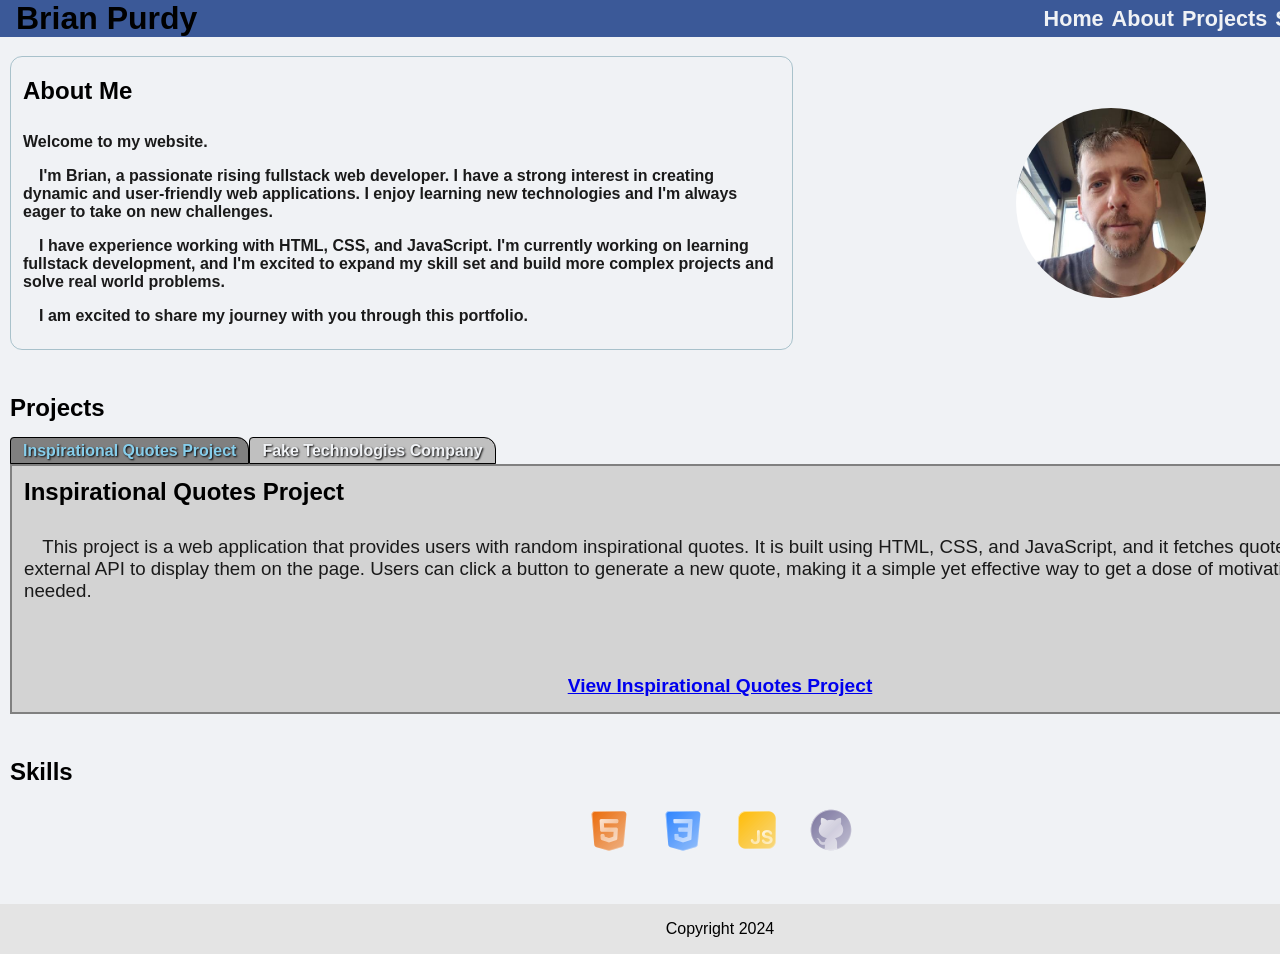
<file: index.html>
<!DOCTYPE html>
<html lang="en">
<head>
    <meta charset="UTF-8">
    <meta name="viewport" content="width=device-width, initial-scale=1.0">
    <title>Document</title>
    <link rel="stylesheet" href="index.css">
    
</head>
<body>
    <header>
        <h1 class="site-name">Brian Purdy</h1>
        <nav id="header-nav">
            <ul class="navigation-items">
                <li class="navigation-item"><a href="#home">Home</a></li>
                <li class="navigation-item"><a href="#about">About</a></li>
                <li class="navigation-item"><a href="#projects">Projects</a></li>
                <li class="navigation-item"><a href="#skills">Skills</a></li>
                <li class="navigation-item"><a href="contact.html">Contact</a></li>
            </ul>
        </nav>
    </header>

    <main>
        <section id="about" aria-roledescription="A little information about me.">
            <div class="about-me">
                <h2>About Me</h2>
                <p class="about-me-description">
                    Welcome to my website.
                </p>
                <p> 
                    &emsp;I'm Brian, a passionate rising fullstack web developer. I have a strong interest in creating dynamic and user-friendly web applications. I enjoy learning new technologies and I'm always eager to take on new challenges.
                </p>
                <p>
                    &emsp;I have experience working with HTML, CSS, and JavaScript. I'm currently working on learning fullstack development, and I'm excited to expand my skill set and build more complex projects and solve real world problems.
                </p>
                <p>
                    &emsp;I am excited to share my journey with you through this portfolio.
                </p>
            </div>
            <div class="about-me-image-container">
                <img class="about-me-image" src="./assets/portfolio_my_image.jpg" alt="An image of me" />
            </div>
        </section>

        <section id="projects">
            <h2>Projects</h2>
            <ul>
                <li><a id="project-link-1">Inspirational Quotes Project</a></li>
                <li><a id="project-link-2">Fake Technologies Company</a></li>
                
            </ul>
            <div id="project-details-container">
                <div id="project1">
                    <h2>Inspirational Quotes Project</h2>
                    <br>
                    <h3>&emsp;This project is a web application that provides users with random inspirational quotes. It is built using HTML, CSS, and JavaScript, and it fetches quotes from an external API to display them on the page. Users can click a button to generate a new quote, making it a simple yet effective way to get a dose of motivation whenever needed.</h3>
                    
                    <span class="projectlink">
                        <a href="https://redwraithx.github.io/RandomInspirationalQuotes/" target="_blank">View Inspirational Quotes Project</a>
                    </span>
                </div>
                <div id="project2" style='display: none;'>
                    <h2>Fake Technologies Company</h2>
                    <br>
                    <h3>&emsp;This project is a website for a fictional technology company. It is designed to showcase the company's services and products using a modern layout and responsive design. The project demonstrates the use of Flexbox for layout management and CSS for styling.</h3>

                    <span class="projectlink">
                        <a href="https://redwraithx.github.io/FlexboxChallengeFakeCompanySite/" target="_blank">View Fake Technologies Company Project</a>
                    </span>
                </div>
            </div>           
        </section>

        <section id="skills">
            <h2>Skills</h2>
            <ul class="skills-list">
                <li><img src="./assets/skillicons/icons8-html-5-50.png" alt="Skill 1" /></li>
                <li><img src="./assets/skillicons/icons8-css3-50.png" alt="Skill 2" /></li>
                <li><img src="./assets/skillicons/icons8-javascript-50.png" alt="Skill 3" /></li>
                <li><img src="./assets/skillicons/icons8-github-50.png" alt="Skill 4" /></li>
            </ul>
            
        </section>

    </main>

    <footer>
        <p>Copyright 2024</p>
    </footer>

    <script src='index.js' defer></script>

</body>
</html>
</file>
<file: index.css>
:root {
    --spacing-0: 4px;
    --spacing-1: 8px;
    --spacing-2: 12px;
    --spacing-3: 16px;
    --spacing-4: 24px;

    --font-color: #2c2c2c;
    --font-color-about-me: #1a1a1a;

    --menu-base-color: #F0F2F5;
    --menu-highlight-color: #1877F2;
    --menu-active-color: skyblue;

    --font-link-active-text-color: #203577;
    --font-link-inactive-text-color: #323232;
    --font-link-active-color: #203577;
    --font-link-inactive-color: #c0c0c0;
    --font-link-hover-color: #0a0a0a;

    --border-radius: 12px;
    --border-radius-softcorner: 8px;
    --border-radius-lowprofile: 4px;
    --border-radius-profile-image: 50%;
    --border-color-profile-image: black;

    --site-bg-color: #f0f2f5;
    --site-color-header: #3b5998;
    --site-color-headings: #8b9dc3;
    --site-color-text: #f7f7f7;
    --site-footer-color: #e4e4e4;
    
    --project-select-color: #808080;
    --project-inactive-color: #c0c0c0;

}

/* global styles */
html, body {
    margin: 0;
}

html {
    font-family: Arial, sans-serif;
    font-size: 16px;
    scroll-behavior: smooth;
    
}

body {
    display: flex;
    background-color: #F0F2F5;
    flex-direction: column;
    min-height: 100vh;
    
}


/* header and nav */
header, footer {
    padding: 0;
    
}

header h2, header p {
    margin: 0;
}


header {
    display: flex;
    background-color: var(--site-color-header);
    justify-content: space-between;
    align-items: center;

}

header h2 {
    margin-right: 10px;
}


nav {
    display: flex;
    padding: 0;
    
}

.site-name {
    margin: 0;
    padding-left: var(--spacing-3);
    
}

.navigation-items {
    display: flex;
    list-style-type: none;
    align-items: center;
    font-size: larger;
    padding: 0;
    margin: 0;
    margin-left: auto;
    padding-right: var(--spacing-3);
}

.navigation-item {
    margin: var(--spacing-0);
}

.navigation-item a {
    text-decoration: none;
    color: var(--menu-base-color);
    font-weight: bold;
}

.navigation-item a:hover {
    color: var(--menu-highlight-color);
}

.navigation-item a:active {
    color: var(--menu-active-color);
    font-weight: medium;
}

/* main content */
main {
    flex-grow: 1;
    margin: 1px 0;
    padding: 10px;

}


section {
    margin: 10px 0;
    padding-bottom: var(--spacing-4);
}

/* about section */
#about {
    display: inline-flex;
    width: 100%;
    justify-content: space-between;
    margin-top: var(--spacing-1);
    margin-bottom: 0;

}

.about-me {
    display: inline-flex;
    flex-direction: column;
    max-width: 70%;
    padding: 0 var(--spacing-2);
    padding-bottom: var(--spacing-3);
    border-radius: var(--border-radius);
    border: 1px solid rgba(98, 145, 161, 0.5);
    
}

.about-me p {
    margin: 0;
    padding: var(--spacing-1) 0;
    color: var(--font-color-about-me);
    font-weight: bold;
}

.about-me-image-container {
    display: flex;
    width: 100%;
    justify-content: center;
    align-items: center;

}

.about-me-image {
    width: 190px;
    height: 190px;
    border-radius: var(--border-radius-profile-image);

}


/* projects section */
#project-details-container {
    display: flex;
    flex-direction: column;
    justify-content: flex-start;
    align-items: flex-end;
    height: 250px;

}

#project-details-container p {
    margin: 0;
    padding: var(--spacing-2);
}

#project1, #project2, #project3 {
    display: none;
    background-color: lightgray;
    flex-direction: column;
    border: 2px solid gray;
    height: 100%;
    
}

#project1 h2, #project2 h2, #project3 h2 {
    margin: 0;
    padding: var(--spacing-2);

}

#project1 h3, #project2 h3, #project3 h3 {
    color: var(--font-color-about-me);
    font-weight: normal;
    height: 50%;
    margin: 0;
    padding: 0 var(--spacing-2);
    padding-bottom: var(--spacing-3);

}

#project-link-1, #project-link-2, #project-link-3 {
    background-color: var(--font-link-inactive-color);
    border: 1px solid black;
    margin: 0;
    padding: var(--spacing-0) var(--spacing-2);
    border-top-right-radius: var(--border-radius);
    border-top-left-radius: var(--border-radius-lowprofile);
    cursor: pointer;

}

#projects ul, #projects ul, #projects ul {
    display: flex;
    font-weight: 550;
    color: var(--menu-base-color);
    text-shadow: 1px 1px 2px black;
    list-style-type: none;
    flex-flow: row nowrap;
    padding: 0;
    margin-bottom: 4px;
    height: auto;
    
}

#project1 span, #project2 span, #project3 span {
    display: flex;
    font-size: 1.2rem;
    font-weight: bold;
    
}

.projectlink {
    display: flex;
    justify-content: center;

}


/* skills section */
.skills-list {
    display: flex;
    flex-wrap: nowrap;
    justify-content: center;
    margin: 0;
    padding: 0;
    
}

.skills-list li {
    list-style-type: none;
    margin: 0 var(--spacing-2);
    
}

.skills-list li img {
    transition: transform 0.3s ease;
}

.skills-list li img:hover {
    animation: growShrink 1s ease-in-out infinite;
    box-shadow: 0 0 5px 2px rgba(128, 128, 128, 0.5);
}

#skills ul {
    text-align: center;
    
}


/* footer */
footer {
    display: flex;
    background-color: var(--site-footer-color);
    justify-content: center;
    align-items: center;

}


/* animation shrink grow */
@keyframes growShrink {
  0% { transform: scale(1); }
  50% { transform: scale(1.15); }
  100% { transform: scale(1); }
}


/* media queries */
@media screen and (min-width: 1024px) {
    
    html, body {
        width: 1440px;
        margin: 0 auto;
    }
    
    nav {
        font-size: large;
        font-weight: bold;
    }
}


@media screen and (max-width: 425px) {

    header {
        margin: 0;
        padding: 0;
    }

    #header-nav {
        width: 100%;
        padding: 0;
        margin: 0;

    }

    header nav {
        width: 100%;
        padding: 0;
        margin: 0;
        
    }

    nav {
        justify-content: center;
    }

    nav ul {
    padding: 0;
        margin: 0;
    }

    .navigation-items {
        padding: 0;
        margin: 0;
        
    }


    .site-name {
        display: none;
    }

    .about-me {
        max-width: 100%;
    }

    .about-me-image-container {
        display: none;

    }

    #project-link-1, #project-link-2 {
        flex-direction: row;
        font-size: 12px;
        padding: var(--spacing-0) var(--spacing-1);
    }

    #project-details-container {
        height: auto;
    }


    #project1 span, #prject2 span {
        padding-bottom: var(--spacing-2);
    }

}

@media screen and (max-width: 375px) {
    
    .navigation-items {
        font-size: medium;
    }

    #projects ul {
        display: flex;        
        flex-flow: column nowrap;
        font-size: 16px;
        margin: 4px 0;
        gap: 5px;
        
    }
}

@media screen and (max-width: 320px) {

    #project1 .projectlink a, #project2 .projectlink a {
        font-size: medium;

    }

}
</file>
